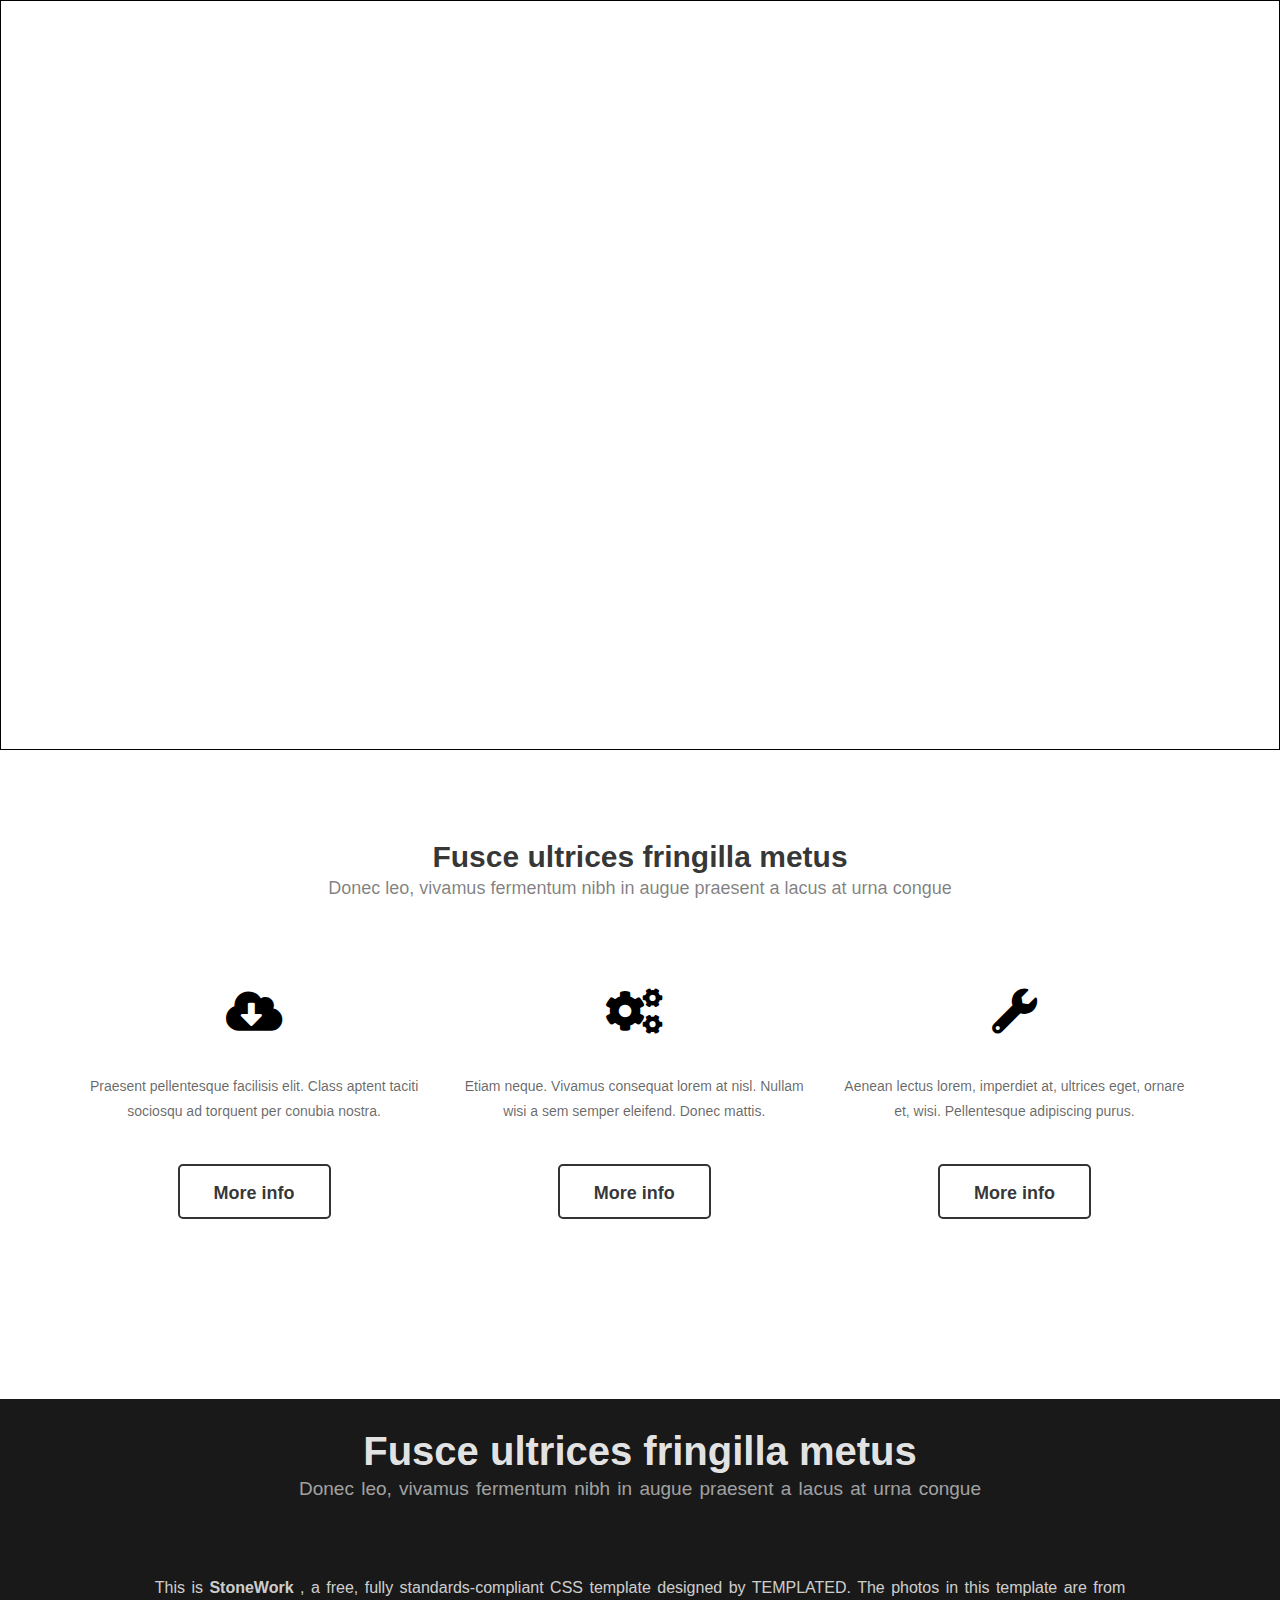
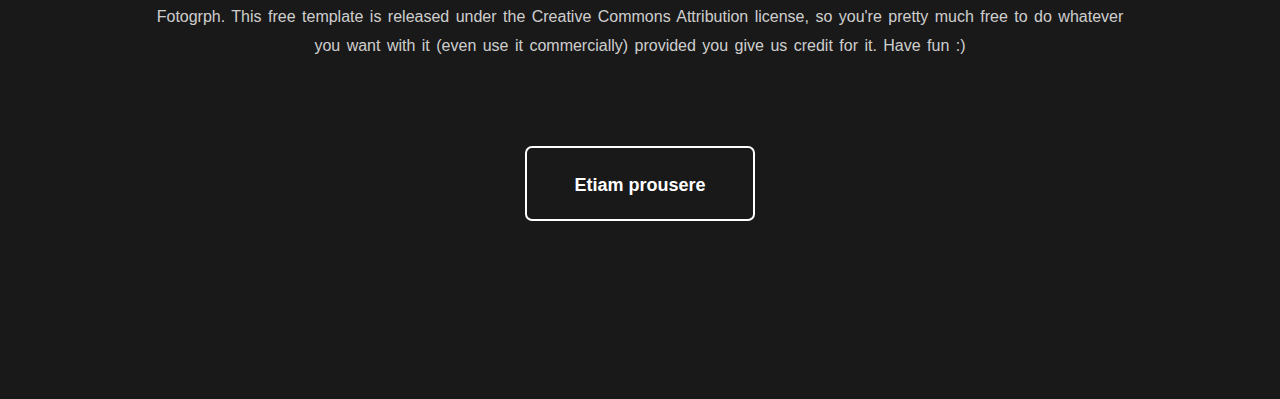
<file: index.html>
<!DOCTYPE html>
<html lang="en">
<head>
    <meta charset="UTF-8">
    <meta http-equiv="X-UA-Compatible" content="IE=edge">
    <meta name="viewport" content="width=device-width, initial-scale=1.0">
    <link rel="stylesheet" href="style.css">
    <title>Stone Work</title>
</head>
<body>

    <div class="header">
        <div class="nav-menu">
            <div class="logo">StoneWork</div>
            <div class="menu">
                <ul>
                    <li><a href="#" class="active">Homepage</a></li>
                    <li><a href="#">Our clients</a></li>
                    <li><a href="#">About us</a></li>
                    <li><a href="#">Careers</a></li>
                    <li><a href="#">Contact us</a></li>
                </ul>
            </div>
        </div>
        <div class="banner"> 
            <h1>Maecenas luctus lectus</h1>
            <p>Lorem ipsum dolor sit amet, consectetuer adipiscing elit</p>
            <a href="index.html">Etiam posuere</a>
        </div>
</div>
  <div class="container">
        <div class="text">
            <h1>Fusce ultrices fringilla metus</h1>
            <p>Donec leo, vivamus fermentum nibh in augue praesent a lacus at urna congue</p>
        </div>
        <div class="main">
            <div class="single">
                <i class="fas fa-cloud-download-alt"></i>
                <p>Praesent pellentesque facilisis elit. Class aptent taciti sociosqu ad torquent per conubia nostra.</p>
                <a href="index.html">More info</a>
            </div>
            <div class="single">
                <i class="fas fa-cogs"></i>
                <p>Etiam neque. Vivamus consequat lorem at nisl. Nullam wisi a sem semper eleifend. Donec mattis.</p>
                <a href="index.html">More info</a>
            </div>
            <div class="single">
                <i class="fas fa-wrench"></i>
                <p>Aenean lectus lorem, imperdiet at, ultrices eget, ornare et, wisi. Pellentesque adipiscing purus.</p>
                <a href="index.html">More info</a>
            </div>
        </div>
        <footer>
            <h1>Fusce ultrices fringilla metus</h1>
            <p>Donec leo, vivamus fermentum nibh in augue praesent a lacus at urna congue </p>

            <p class="txt">This is <b>StoneWork</b> , a free, fully standards-compliant CSS template designed by TEMPLATED. The photos in this template are from Fotogrph. This free template is released under the Creative Commons Attribution license, so you're pretty much free 
                to do whatever you want with it (even use it commercially) provided you give us credit for it. Have fun :)</p>

           
          <a href="#">Etiam prousere</a>

         
        </footer>
</div>
    <script src="index.js"></script>
</body>
</html>
</file>
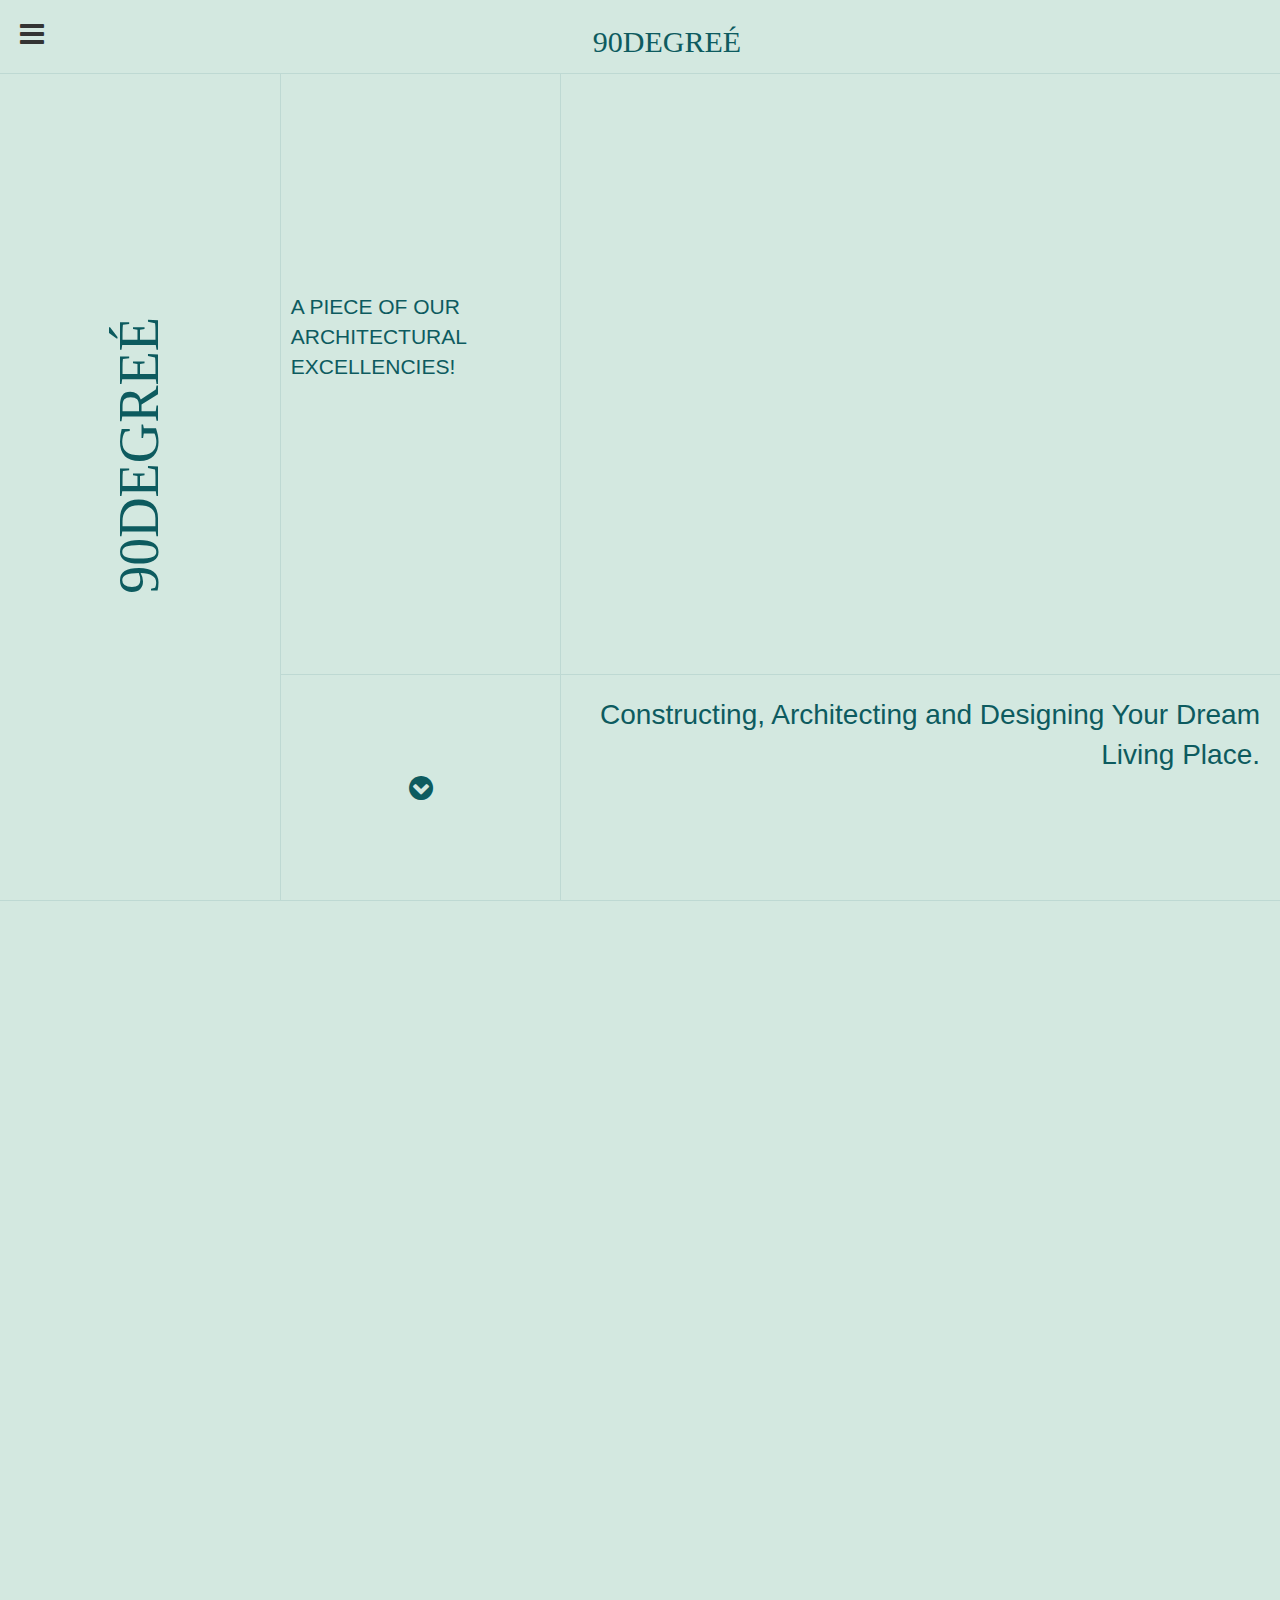
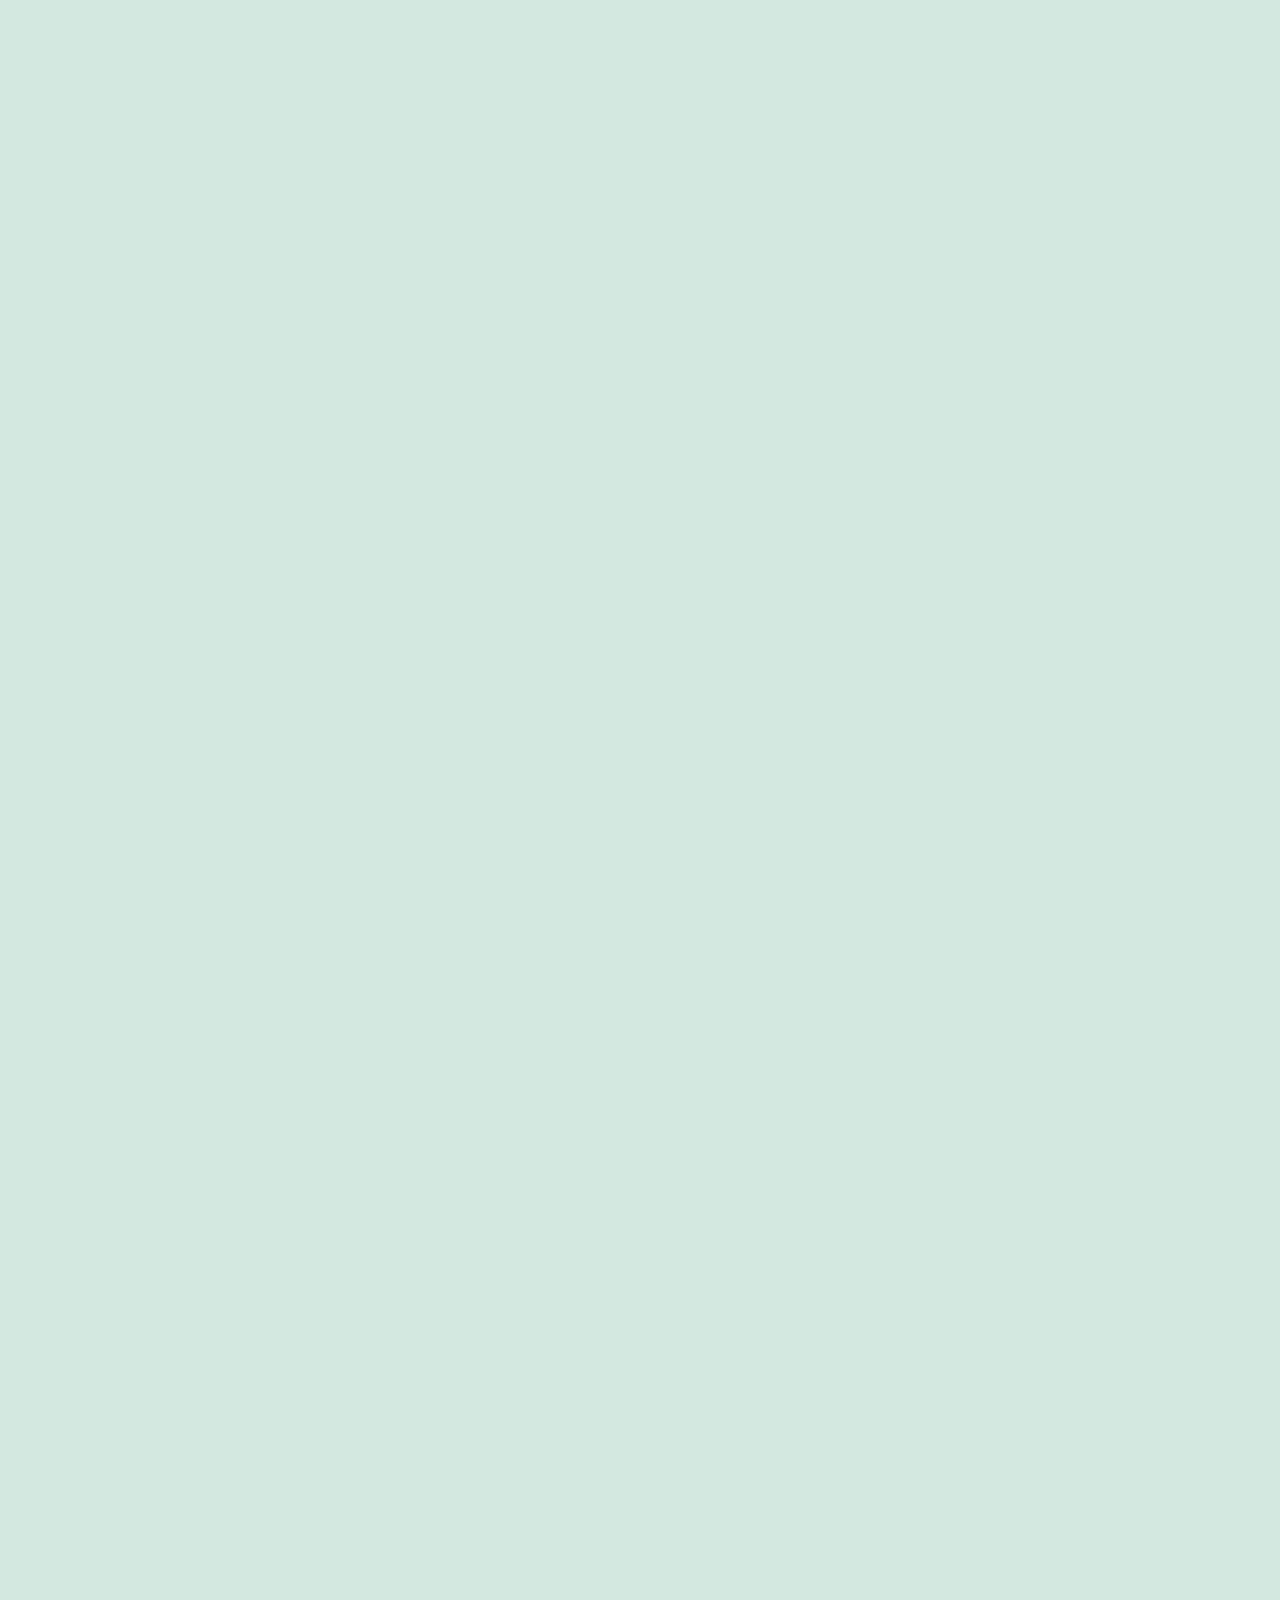
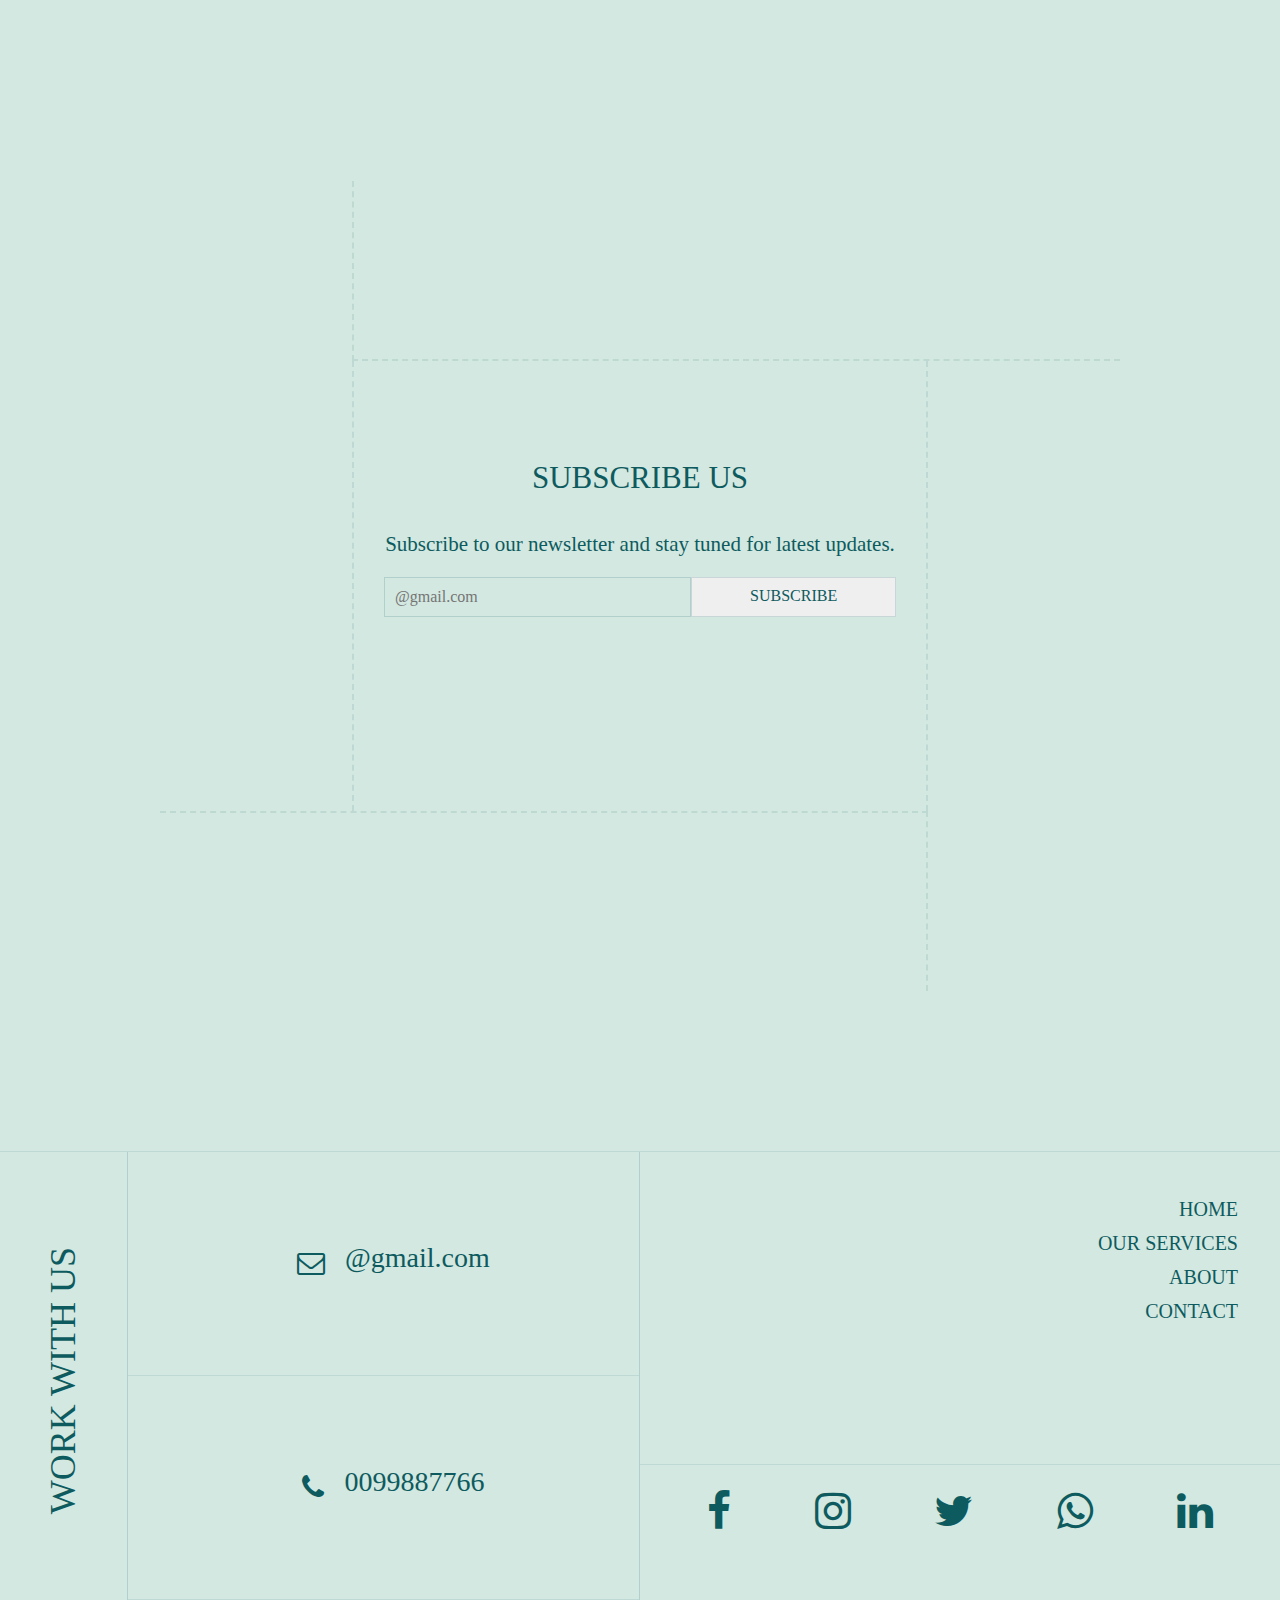
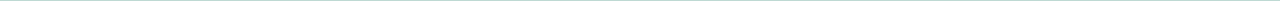
<file: Architectural Website/index.html>
<!DOCTYPE html>
<html lang="en">
<head>
    <meta charset="UTF-8">
    <meta http-equiv="X-UA-Compatible" content="IE=edge">
    <meta name="viewport" content="width=device-width, initial-scale=1.0">
    <link rel="stylesheet" href="style.css">
    <title>Architect Website</title>
</head>
<body>

    <meta http-equiv="Content-Type" content="text/html; charset=utf-8" />
<meta name="viewport" content="width=device-width, initial-scale=1.0">
  
<link rel="stylesheet" href="https://maxcdn.bootstrapcdn.com/bootstrap/3.4.1/css/bootstrap.min.css">

<link rel="stylesheet" href="https://cdnjs.cloudflare.com/ajax/libs/font-awesome/4.7.0/css/font-awesome.min.css">

<script src="https://ajax.googleapis.com/ajax/libs/jquery/3.5.1/jquery.min.js"></script>


<script src="https://maxcdn.bootstrapcdn.com/bootstrap/3.4.1/js/bootstrap.min.js"></script>
  
<div class="mainbody">	
<div class="header">
		<div class="up">
      		<div class="fa fa-bars" id="open"></div>
      			<div class="brand">
      			<h2>90DEGREÉ</h2>
      		</div>	
		</div>
		<div class="sidemenu"  id="mySidenav">
			<span class="fa fa-times" id="close"></span>
				<a href="">HOME</a>
  				<a href="">OUR SERVICES</a>
  				<a href="">ABOUT</a>
  				<a href="">CONTACT</a>
  				<div class="copy">
  				<p>
  					
  				</p>
  				<h4>Tejaswa Wadekar</h4>
  			</div>
  		</div>
  		<div class="topcontent">
  			<div class="logo">
          <h1>90DEGREÉ</h1>
  			</div>
  			<div class="midcontent">
  				<div class="qoute">
  					<span>
  						A PIECE OF OUR ARCHITECTURAL EXCELLENCIES!
  					</span>
  				</div>
  				<div class="down">
  					<span class="fa fa-chevron-circle-down" id="circledown"></span>
  				</div>
  			</div>
  			<div class="lastconent">
  				<div class="wall"></div>
  				<div class="para">
  					<span>
  						Constructing, Architecting and Designing Your Dream Living Place.
  					</span>
  				</div>
  			</div>
  		</div>
	</div>

<!-- -------------------------------------------------OUR PROJECTS------------------------------------------------------------- -->
	<div class="services" id="services">
		<h1 class="fade">OUR PROJECTS</h1>
		<div class="structured ser fade">
				<div class="rightpara">
					<h2>Structured Projects</h2>
					<p>We have constructed the Cast-Iron Pipe Structure & FrameR.C.C (Reinforced Cement Concrete)Structure for Foot OverBridge. Application of it is Advisement Holder on both sides. Also, itcan be useful for Solar Panels & Electricity.</p>
					<button class="view">VIEW MORE</button>
				</div>
				<div class="leftimg"></div>
		</div>

		<div class="residential ser fade">
				<div class="leftimg"></div>
				<div class="rightpara">
					<h2>Residential Projects</h2>
					<p>This is the final product of Interior Design.We used two different types of woodenflooring and elevation. Also, We used walltexture. For light, We used indirect lighting.</p>
					<button class="view">VIEW MORE</button>
				</div>
			
		</div>
		<div class="morden ser fade">
			<div class="rightpara">
					<h2>Morden Projects</h2>
					<p>We have developed a ModernWaterProof Machine for MineralWater Machine, Which is coveredwith Artificial Grass, Roof coverswith ACP (Aluminium CompositePanels), Also Solar Panels. Weused Cast iron in the basement ofthe structure.</p>
					<button class="view">VIEW MORE</button>
				</div>
				<div class="leftimg"></div>
		</div>

	</div>
<!-- -------------------------------------------------WHO ARE WE--------------------------------------------------------- -->
	<div class="who">
		<h1 class="fade">WHO ARE WE?</h1>
		<div class="are fade">
			<div class="areimg">
			</div>
			<p>
				We are a group of nerds, Expert CAD Designers, Interior Designers, Civil Engineers and experienced Architect.
			</p>
		</div>
	</div>
<!-- --------------------------------------------------NEWS LETTER--------------------------------------------------------- -->
<div class="newsletter">
	<div class="newsleft">
		<div class="insideleft">
			<div></div>
			<div></div>
		</div>
		<div class="insideleft1">
			<div></div>
			<div>
				<h2>SUBSCRIBE US</h2>
				<span>
					Subscribe to our newsletter and stay tuned for latest updates.
				</span>
				<div>
					<input type="text" name="text1" placeholder="@gmail.com">
					<button>SUBSCRIBE</button>
				</div>
			</div>
			<div></div>
		</div>
		<div class="insideleft2">
			<div></div>
			<div></div>
		</div>
	</div>
</div>

<!-- --------------------------------------------------FOOTER--------------------------------------------------------- -->
<div class="footer">
	<div class="footerleft">
		<div class="lefthead">
			<h2>
				WORK WITH US
			</h2>
		</div>
		<div class="leftmain">
			<div>
				<span class="fa fa-envelope-o"></span>
				<p>@gmail.com</p>
			</div>
			<div>
				<span class="fa fa-phone"> </span>
				<p>0099887766</p>
			</div>
		</div>

	</div>
	<div class="footerright">
		<div class="footerlink">
			<a href="">HOME</a>
  				<a href="">OUR SERVICES</a>
  				<a href="">ABOUT</a>
  				<a href="">CONTACT</a>
		</div>
		<div class="social">
			<span class="fa fa-facebook"></span>
			<span class="fa fa-instagram"></span>
			<span class="fa fa-twitter"></span>
			<span class="fa fa-whatsapp"></span>
			<span class="fa fa-linkedin"></span>
		</div>
	</div>
</div>




<button onclick="topFunction()" id="myBtn" class="myBtn" title="Go to top"><span class="fa fa-chevron-up"></span></button>
</div>
    <script src="index.js"></script>
</body>
</html>
</file>
<file: Architectural Website/style.css>
*{
	margin: 0;
	padding: 0;
	box-sizing: border-box;
	scroll-behavior: smooth;
}
.mainbody{
	background-color: #d3e8e0;
}
/*-------------------------------------------------HEADER------------------------------------------------*/
.up{
	width: 100%;
	display: flex;
	border-bottom: 1px solid #0d5b5f1a;
	padding: 5px;
	position: fixed;
	background: #d3e8e0;
	z-index: 99;
}
.up .fa-bars{
  padding: 15px;
	float: left;
	font-size: 2em;
	vertical-align: middle;
	cursor: pointer;

}
.up .brand{
	font-size: 21px;
	color: #0d5b5f;
	text-align: center;
	cursor: pointer;
	left: 0;
	top: 0;
	margin: auto;
	font-family: Arabic Typesetting;
}
.sidemenu{
	background: #d3e8e0;
	height: 100%;
    width: 300px;
    margin-left: -300px;
    position: fixed;
   	z-index: 99;
    top: 0;
    padding-top: 150px;
    transition: 0.5s;
    border-right: 1px solid #0d5b5f1a;
}
.lft{
		margin-left: 0;
	}
.sidemenu .fa-times{
	cursor: pointer;
	font-size: 2em;
	float: right;
	margin-top: -130px;
	margin-right: 10px;
	color: #0d5b5f;
}
.sidemenu a{
	padding: 2px;
    text-decoration: none;
    font-size: 20px;
    font-family: "calibri";
    line-height: 1.5;
    font-weight: 500;
    display: block;
    transition: 0.3s;    
    text-align: center;
    color: #0d5b5f;
  border: none;
}
.sidemenu a:hover{
    color:  #000;
  	transition: .5s;
}
.sidemenu .fa-times:hover{
	color:  #000;
  	transition: .5s;
}
.topcontent{
	display: flex;
	border-bottom: 1px solid #0d5b5f1a;
  background-color: #d3e8e0;
}
.topcontent .logo{
	width: 300px;
	min-height: 100vh;
	border-right: 1px solid #0d5b5f1a;
  justify-content: center;
	align-items: center;
	display: flex;
}
.topcontent .logo h1{
  font-family: calibri;
	color: #0d5b5f;
	font-size: 4em;
	writing-mode: vertical-rl;
	transform: rotate(180deg);
	text-orientation: sideways;
}

.topcontent .midcontent{
	width: 300px;
	height: 100vh;
	border-right: 1px solid #0d5b5f1a;
}
.midcontent .qoute{
	height: 75vh;
	border-bottom: 1px solid #0d5b5f1a; 
	justify-content: center;
	align-items: center;
	display: flex;

}
.midcontent .qoute span{
	left: 0;
	bottom: 0;
	margin: auto;
	color: #0d5b5f;
	padding: 10px;
	font-size: 21px;
	font-family: arial;
}
.midcontent .down{
	height: 25vh;
	font-size: 2em;
	color: #0d5b5f;
	justify-content: center;
	align-items: center;
	display: flex;
}

#circledown{
	cursor: pointer;
}
.lastconent{
	width: 60%;
	height: 100vh;
	
}
.lastconent .wall{
	background-image: url(https://images.pexels.com/photos/157811/pexels-photo-157811.jpeg?auto=compress&cs=tinysrgb&dpr=2&h=650&w=940);
	background-size: cover;
	background-repeat: no-repeat;
	background-position: center;
	width: 100%;
	height: 75vh;
	border-bottom: 1px solid #0d5b5f1a;
}
.lastconent .para{
	height: 25vh;
	font-size: 2em;
	color: #0d5b5f;
	text-align: right;
	padding: 20px;
}
@media(max-width: 720px){
	.up .brand{
		font-size: 16px;
	}
	.sidemenu{
		width: 200px;
	}
	.topcontent .midcontent{
		width: 200px;
		border-right: none;
	}
	.midcontent .qoute span{
		font-size: 16px;
	}
	.lastconent{
		display: none;
	}
}
/*----------------------------------------------OUR PROJECTS--------------------------------------------------*/
.services{
  background-color: #d3e8e0;
}
.services h1{
	text-align: center;
	padding: 100px 0;
	color: #0d5b5f;
	font-family: Calibri;
	font-size: 4em;
	border-bottom: 1px solid #0d5b5f1a;
}
.ser{
	display: flex;
	width: 100%;
	border-bottom: 1px solid #0d5b5f1a;
}
.residential .leftimg{
	width: 70%;
	background-image: url(https://images.pexels.com/photos/1438832/pexels-photo-1438832.jpeg?auto=compress&cs=tinysrgb&h=750&w=1260);
	background-repeat: no-repeat;
	background-position: center;
	background-size: cover;
}

.structured .leftimg{
	width: 100%;
	background-image: url(https://images.pexels.com/photos/335685/pexels-photo-335685.jpeg?auto=compress&cs=tinysrgb&h=750&w=1260);
	background-repeat: no-repeat;
	background-position: center;
	background-size: cover;
}
.morden .leftimg{
	width: 100%;
	background-image: url(https://images.pexels.com/photos/258846/pexels-photo-258846.jpeg?auto=compress&cs=tinysrgb&h=750&w=1260);
	background-repeat: no-repeat;
	background-position: center;
	background-size: cover;
}
.rightpara{
	font-size: 21px;
	color: #0d5b5f;
	text-align: left;
	font-family: Calibri;
	padding: 80px 20px;
}
.rightpara h2{
	line-height: 2;
	font-size: 40px;
}
.view{
	padding: 10px;
	background: #d3e8e0;
	color: #0d5b5f;
	font-family: Calibri;
	font-size: 16px;
	font-weight: bold;
	margin-top:20px;
	outline: none;
	cursor: pointer;
}
@media(max-width: 720px){
	.services h1{
		font-size: 40px;
	}
	.residential .leftimg{
		display: none;
	}
	.structured .leftimg{
		display: none;
	}
	.morden .leftimg{
		display: none;
	}
	.residential{
		background-image: url(https://images.pexels.com/photos/1438832/pexels-photo-1438832.jpeg?auto=compress&cs=tinysrgb&h=750&w=1260);
		background-repeat: no-repeat;
		background-position: center;
		background-size: cover;
	}
	.structured{
		background-image: url(https://images.pexels.com/photos/335685/pexels-photo-335685.jpeg?auto=compress&cs=tinysrgb&h=750&w=1260);
		background-repeat: no-repeat;
		background-position: center;
		background-size: cover;
	}
	.morden{
			background-image: url(https://images.pexels.com/photos/258846/pexels-photo-258846.jpeg?auto=compress&cs=tinysrgb&h=750&w=1260);
		background-repeat: no-repeat;
		background-position: center;
		background-size: cover;
	}
	.rightpara{
		font-size: 21px;
		color: #0d5b5f;
		text-align: left;
		font-family: Calibri;
		padding: 80px 20px;
		  background: #ffffffb8;
	}
	.rightpara h2{
		line-height: 2;
		font-size: 30px;
	}
}

/*----------------------------------------------WHO ARE WE--------------------------------------------------*/
.who{
  background-color: #d3e8e0;
}
.who h1{
	text-align: center;
	padding: 100px 0;
	color: #0d5b5f;
	font-family: Calibri;
	font-size: 4em;
	border-bottom: 1px solid #0d5b5f1a;
}
.are{
	display: flex;
	width: 100%;
	border-bottom: 1px solid #0d5b5f1a;
}
.are p{
	font-size: 31px;
	color: #0d5b5f;
	text-align: right;
	font-family: Calibri;
	padding: 80px 20px;
}
.areimg{
	width: 100%;
	height: 50vh;
	background-image: url(https://images.pexels.com/photos/1046639/pexels-photo-1046639.jpeg?auto=compress&cs=tinysrgb&h=750&w=1260);
	background-repeat: no-repeat;
	background-position: center;
	background-size: cover;

}
@media(max-width: 720px){
	.who h1{
		font-size: 40px;
	}
	.are{
		display: block;
	}
}
/*----------------------------------------------NEWS LETTER-------------------------------------------------------*/

.newsletter{
  background-color: #d3e8e0;
	min-height: 100vh;
	padding: 160px;
}
.insideleft, .insideleft1, .insideleft2{
	width: 100%;
	display: flex;
}

.insideleft div:first-child{
	width: 20%;
	height: 20vh;
}
.insideleft div:last-child{
	width: 80%;
	height: 20vh;
	border-bottom: 2px dashed #0d5b5f1a;
	border-left: 2px dashed #0d5b5f1a;
}
.insideleft1 div:nth-child(1){
	width: 20%;
	height: 50vh;
}
.insideleft1 div:nth-child(2){
	width: 60%;
	height: 50vh;
	border-left: 2px dashed #0d5b5f1a;
	border-right: 2px dashed #0d5b5f1a;
	padding: 50px 20px;
	text-align: center;
	font-family: calibri;
	color: #0d5b5f;
}
.insideleft1 div:nth-child(3){
	width: 20%;
	height: 50vh;
}
.insideleft2 div:first-child{
	width: 80%;
	height: 20vh;
	border-top: 2px dashed #0d5b5f1a;
	border-right: 2px dashed #0d5b5f1a;
}
.insideleft2 div:last-child{
	width: 20%;
	height: 20vh;
	
}
.insideleft1 div:nth-child(2) h2{
	font-size: 31px;
	line-height: 3;
}
.insideleft1 div:nth-child(2) span{
	font-size: 21px;
	line-height: 1;
}
.insideleft1 div:nth-child(2) div{
	display: flex;
	width: 100%;
	padding: 20px 10px;
}
.insideleft1 div:nth-child(2) div input{
	width: 60%;
	height:40px;
	outline: none;
	background: none;
	padding: 10px;
	font-size: 16px;
	border: 1px solid #0d5b5f2a;
}
.insideleft1 div:nth-child(2) div button{
	width: 40%;
	height:40px;
	outline: none;
	font-size: 16px;
	cursor: pointer;
	border: 1px solid #0d5b5f2a;
	transition: .3s;
}
.insideleft1 div:nth-child(2) div button:hover{
	background: #0d5b5f;
	color: #fff;
}
@media(max-width: 720px){
	.newsletter{
		padding: 50px 3px;
		min-height: 50vh;
	}
	.insideleft div:first-child{
		width: 5%;
		height: 5vh;
	}
	.insideleft div:last-child{
		width: 95%;
		height: 5vh;
	}
	.insideleft1 div:nth-child(1){
		width: 5%;
	}
	.insideleft1 div:nth-child(2){
		width: 90%;
		padding: 50px 20px;
		text-align: center;
	}
	.insideleft1 div:nth-child(3){
		width: 5%;
	}
	.insideleft2 div:first-child{
		width: 95%;
		height: 5vh;
	}
	.insideleft2 div:last-child{
		width: 5%;
		height: 5vh;
	
	}

}
/*-----------------------------------------------FOOTER---------------------------------------------*/
.footer{
  background-color: #d3e8e0;
	width: 100%;
	display: flex;
	height: 50vh;
	border-top: 1px solid #0d5b5f1a;
	border-bottom: 1px solid #0d5b5f1a;
}
.footerleft{
  background: #d3e8e0;
	width: 50%;
	display: flex;
	border-right: 1px solid #0d5b5f2a;
}
.footerright{
  background: #d3e8e0;
	width: 50%;
}
.footerleft .lefthead{
	height: 100%;
	width: 20%;
	justify-content: center;
	align-items: center;
	display: flex;
	border-right: 1px solid #0d5b5f2a;
}
.footerleft .lefthead h2{
	font-family: calibri;
	color: #0d5b5f;
	font-size: 36px;
	writing-mode: vertical-rl;
	transform: rotate(180deg);
	text-orientation: sideways;
}
.footerleft .leftmain{
	height: 100%;
	width: 80%;
}
.footerleft .leftmain div{
	height: 50%;
	border-bottom: 1px solid #0d5b5f1a;
	display: flex;
	justify-content: center;
	align-items: center;
	font-family: calibri;
	color: #0d5b5f;
	font-size: 28px;

}
.footerleft .leftmain div span{
	padding: 20px;
	font-size: 28px;
}
.footerright{
  background: #d3e8e0;
	height: 100%;
}
.footerright .footerlink{
	height: 70%;
	border-bottom: 1px solid #0d5b5f1a;
	padding: 40px;
}
.footerright .footerlink a{
	padding: 2px;
    text-decoration: none;
    font-size: 20px;
    font-family: "calibri";
    line-height: 1.5;
    font-weight: 500;
    display: block;
    transition: 0.3s;    
    text-align: right;
    color: #0d5b5f;
}
.footerright .footerlink a:hover{
	 color:  #000;
}

.social{
	display: flex;
	justify-content: center;
	align-items: center;
	font-size: 3em;
	padding: 25px;
}
.social span{
	left: 0;
	margin: auto;
	color: #0d5b5f;
	transition: 0.3s;
	cursor: pointer;
}
.social span:hover{
	 color:  #000;
}
@media(max-width: 720px){
	.footer{
		display: block;
		min-height: 50vh;
	}
	.footerleft{
		width: 100%;
		border-bottom: 1px solid #0d5b5f1a;
	}
	.footerleft .lefthead{
		width: 30%;
		padding: 15px;
	}
	.footerright{
		width: 100%;
	}
	.footerleft .leftmain div{
		font-size: 18px;

	}
	.footerleft .leftmain div span{
		padding: 20px;
		font-size: 1em;
	}
	.social{
		font-size: 2em;
	}
}

/*-----------------------------------------------floating top button---------------------------------------------*/
.myBtn {
  display: none;
  position: fixed;
  bottom: 10px;
  right: 10px;
  z-index: 99;
  font-size: 21px;
  padding: 2px 5px;
  background: #fff6;
  color: #0d5b5f;
  border: 1px solid #0d5b5f1a;
  outline: none;
  cursor: pointer;
  border-radius: 5px;
  transition: .5s; 
}

#myBtn:hover {
  color: #000;
}

.fade{
	opacity: 0;
}
.copy{
	bottom: 2px;
	position: absolute;
	color: #0d5b5f;
	text-align: center;
	font-family: calibri;
	left: 0;
	right: 0;
	margin:auto;
	margin: 0;
	margin-bottom: 10px;
	border-top: 2px solid #0d5b5f;

}

.copy h4{
	line-height: 1;
	font-size: 18px;
}
.copy p{
	font-size: 12px;
}
</file>
<file: style.css>
@import url("https://cdnjs.cloudflare.com/ajax/libs/font-awesome/5.15.2/css/all.min.css");
* {
    margin:0;
    padding:0;
    box-sizing:border-box;
}
body {
    width:100%;
    height:100vh;
}

.header {
    border:1px solid black;
    width:100%;
    height:750px;
  bockground-position:center;
  background-size:cover;
    background-image: url("https://thumbs.dreamstime.com/b/rocky-heart-dark-background-volcanic-rocks-heart-shaped-white-stone-dark-volcanic-rocks-background-copy-space-seen-192279685.jpg");
    color: rgba(255,255,255,1);
    font-family: -apple-system, BlinkMacSystemFont, 'Segoe UI', Roboto, Oxygen, Ubuntu, Cantarell, 'Open Sans', 'Helvetica Neue', sans-serif;
}
.nav-menu {
    width:95%;
    height: 50px;
    display:flex;
    flex-direction:row;
    flex-wrap:wrap;
    justify-content: space-between;
    align-items:center;
    margin-top:6%;
    margin-left: 50px;
}
.nav-menu .logo {
    font-size: 45px;
    font-weight:600;
    padding-left: 20px;
}

.nav-menu .menu ul {
    list-style:none;
    display:flex;
    height:100%;
   
}
.nav-menu .menu ul li a {
    text-decoration:none;
    color: rgba(255,255,255,1);
    padding: 1em 1.5em;
    line-height: 1px;
    font-size:15px;
    text-transform: uppercase;
    
}
.nav-menu .menu li a:hover,
.nav-menu .menu li a.active {
    border:2px solid white;
    border-radius: 5px;
}
.banner {
    height: 400px;
    width: 60%;
    text-align: center;
    margin: 13% auto;
    font-family: 'Didact Gothic', sans-serif;
}
.banner h1 {
    font-size: 60px;
    font-weight:bold;

}
.banner p {
    padding-top:20px;
    font-size: 30px;
    color: rgba(255,255,255,0.60);
    font-weight:200;
    word-spacing: 1px;
}
.banner a {
    text-decoration: none;
    font-size:18px;
    color: rgba(255,255,255,1);
    margin: 90px auto;
    display: block;
    font-weight: bold;
    border: 2px solid rgba(255,255,255,1);
    width: 27%;
    height: 70px;
    line-height: 70px;
    text-align: center;
    border-radius: 7px;
}
.container {
    width:100%;
    height:600px;
    text-align:center;
    font-family: 'Didact Gothic', sans-serif;
}
.text {
    padding-top: 50px;
    margin-top:40px;
    
}
.text h1 {
    font-size: 30px;
    font-weight: 700;
    color: rgba(0,0,0,0.8);
}
.text p {
    font-size: 18px;
    color: rgba(0,0,0,.5);
    padding-top: 4px;

}
.main {
    width:90%;
    height: 400px;
    margin:50px 5%;
    display:flex;
    flex-direction: row;
    flex-wrap:wrap;
}
.single {
    width:33%;
    height:100%;
    text-align:center;
    padding: 40px 20px;
}
.single i {
    font-size: 45px;
}
.single p {
    padding-top:40px;
    color: rgba(0,0,0,0.6);
    display:block;
    line-height:180%;
    font-size: 14px;
}
.single a {
    text-decoration: none;
    color: rgba(0,0,0,0.8);
    font-size:18px;
    font-weight:700;
    width:45%;
    height:55px;
    line-height: 55px;
    border: 2px solid rgba(0,0,0,0.8);
    display:block;
    border-radius: 5px;
    margin: 40px auto;
}
footer {
    width:100%;
    height:600px;
    background-color: rgba(0,0,0,0.9);
    color: rgba(255,255,255,0.60);
    text-align:center;
}
footer h1 {
    font-size: 40px;
    font-weight: bold;
    color: rgba(255,255,255,0.9);
    padding-top: 30px;

}
footer p {
    font-size: 19px;
    padding-top: 4px;
    word-spacing: 2px;
}
footer .txt {
    display: inline-block;
    width:78%;
    height:86px;
    margin-top: 70px;
    font-weight: normal;
    font-size:16px;
    line-height: 180%;
    color: rgba(255,255,255,0.8);
}

footer a {
    text-decoration: none;
    font-size:18px;
    color: rgba(255,255,255,1);
    margin: 90px auto;
    display: block;
    font-weight: bold;
    border: 2px solid rgba(255,255,255,1);
    width: 18%;
    height: 75px;
    line-height: 75px;
    text-align: center;
    border-radius: 7px;
}
</file>
